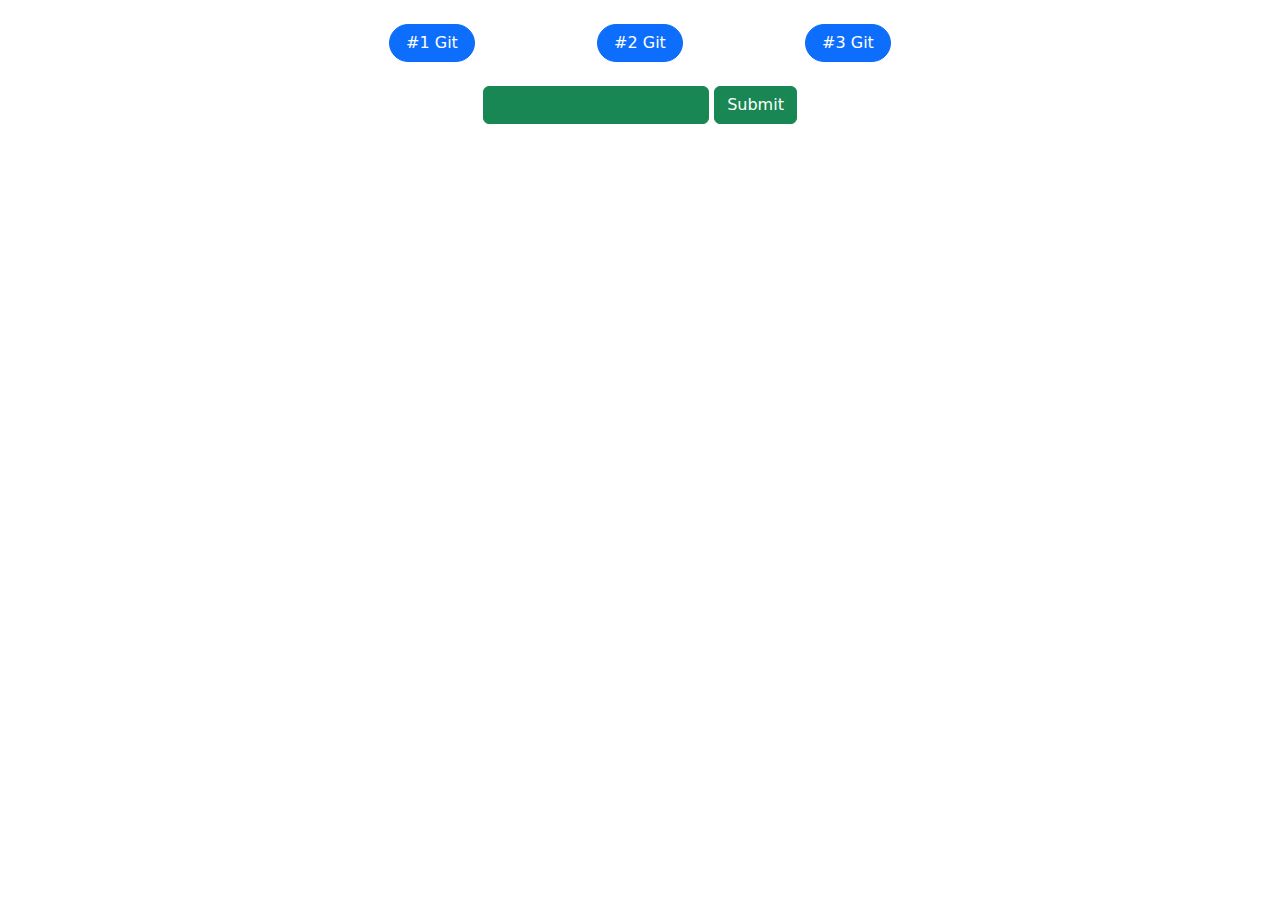
<file: wwwroot/test/index.html>
<!doctype html>
<html lang="en">
<head>
    <meta charset="utf-8">
    <meta name="viewport" content="width=device-width, initial-scale=1">
    <title>Bootstrap demo</title>
    <link href="https://cdn.jsdelivr.net/npm/bootstrap@5.3.3/dist/css/bootstrap.min.css" rel="stylesheet" integrity="sha384-QWTKZyjpPEjISv5WaRU9OFeRpok6YctnYmDr5pNlyT2bRjXh0JMhjY6hW+ALEwIH" crossorigin="anonymous">
</head>
<body>

    <div class="container mt-4 text-center" style="width: 50%;">
        <div class="row row-cols-3 g-2">
            <div class="col">
                <a href="#1" class="btn btn-primary px-3 rounded-pill ">#1 Git</a>
            </div>
            <div class="col">
                <a href="#2" class="btn btn-primary px-3 rounded-pill ">#2 Git</a>
            </div>
            <div class="col">
                <a href="#3" id="a3" class="btn btn-primary px-3 rounded-pill ">#3 Git</a>
            </div>
        </div>
        <form action="#FORM" class="mt-4">
            <input class="btn btn-success" name="name" type="text" />
            <input class="btn btn-success" type="submit" />
        </form>
    </div>

<script src="https://cdn.jsdelivr.net/npm/bootstrap@5.3.3/dist/js/bootstrap.bundle.min.js" integrity="sha384-YvpcrYf0tY3lHB60NNkmXc5s9fDVZLESaAA55NDzOxhy9GkcIdslK1eN7N6jIeHz" crossorigin="anonymous"></script>
<script src="./tracker.js"></script>
</body>
</html>
</file>
